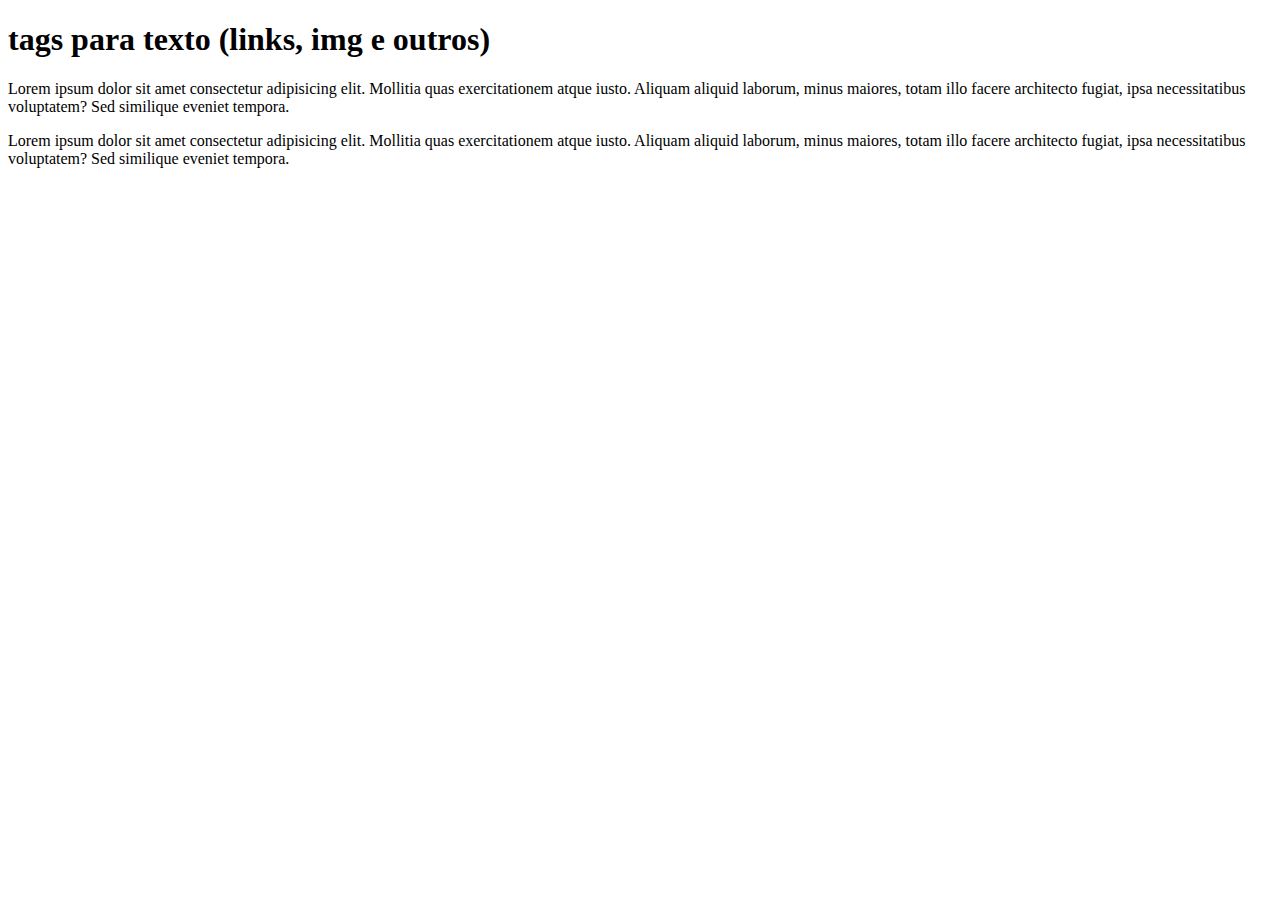
<file: html&Css/index.html>
<!DOCTYPE html>
<html lang="pt-BR">
    <!--Head = metadados do html -> especificações do que tem no html-->
<head>
    <!--codificação de caracteres-->
    <meta charset="UTF-8">
    <!--para dispositivos móveis: ajusta o conteúdo de acordo com o dispositivo móvel-->
    <meta name="viewport" content="width=device-width, initial-scale=1.0">
    <title>html 01</title>
    <style>
       
    </style>
</head>
<body>
    <h1>tags para texto (links, img e outros)</h1>

    <p>Lorem ipsum dolor sit amet consectetur adipisicing elit. Mollitia quas exercitationem atque iusto. Aliquam aliquid laborum, minus maiores, totam illo facere architecto fugiat, ipsa necessitatibus voluptatem? Sed similique eveniet tempora.</p>
    <p>Lorem ipsum dolor sit amet consectetur adipisicing elit. Mollitia quas exercitationem atque iusto. Aliquam aliquid laborum, minus maiores, totam illo facere architecto fugiat, ipsa necessitatibus voluptatem? Sed similique eveniet tempora.</p>
    
</body>
</html>
</file>
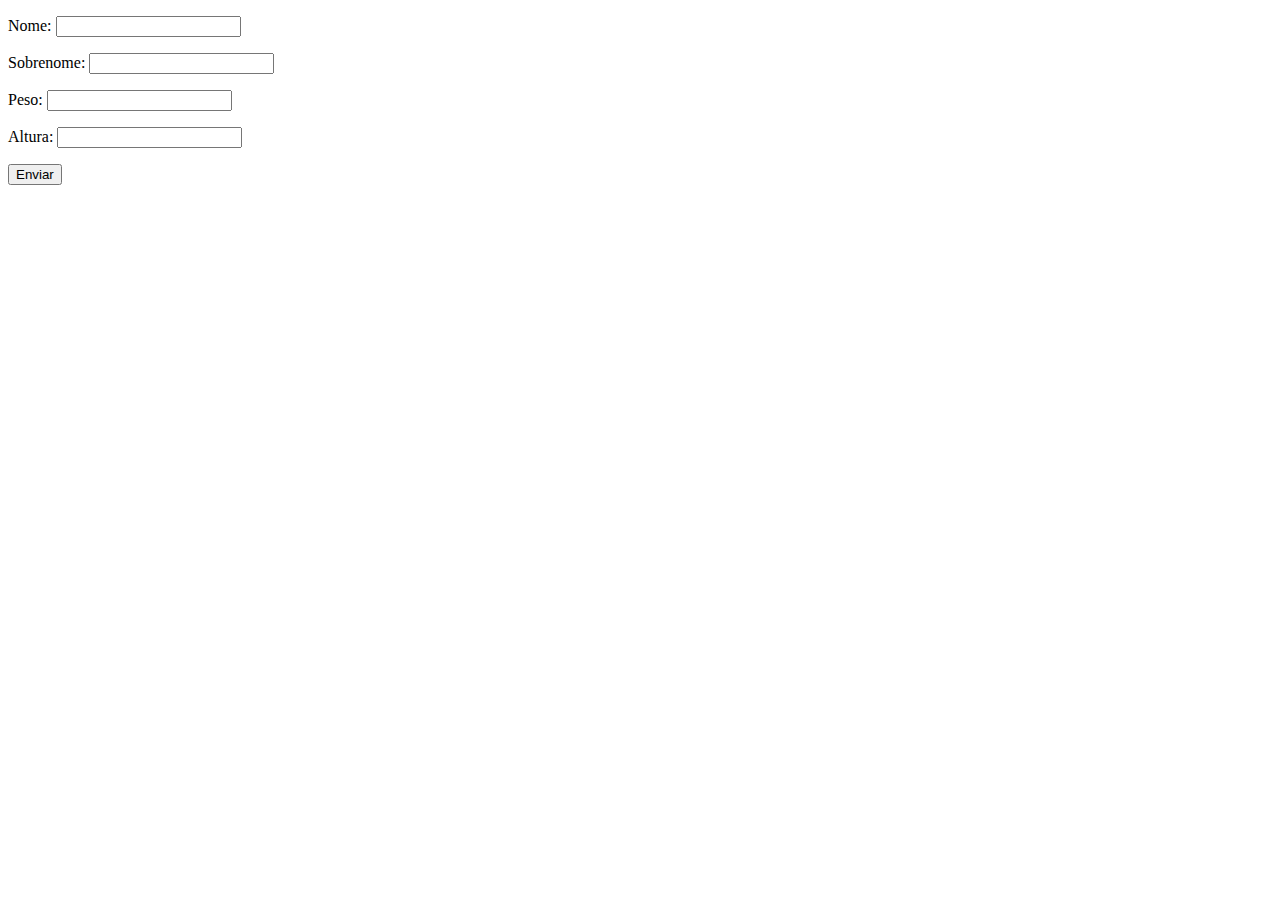
<file: Basico/exercObjFunc/index.html>
<!DOCTYPE html>
<html lang="pt-BR">
<head>
    <meta charset="UTF-8">
    <meta name="viewport" content="width=device-width, initial-scale=1.0">
    <title>Formulário</title>
</head>
<body>
    <form class="form">
        <p>
            Nome: <input type="text" class="nome">
        </p>
        <p>
            Sobrenome: <input type="text" class="sobrenome">
        </p>
        <p>
            Peso: <input type="text" class="peso">
        </p>
        <p>
            Altura: <input type="text" class="altura">
        </p>
        <button class="botao">Enviar</button>
    </form>
    <div class="resultado"></div>

    <script src="exercobjFuncForms.js"></script>
</body>
</html>
</file>
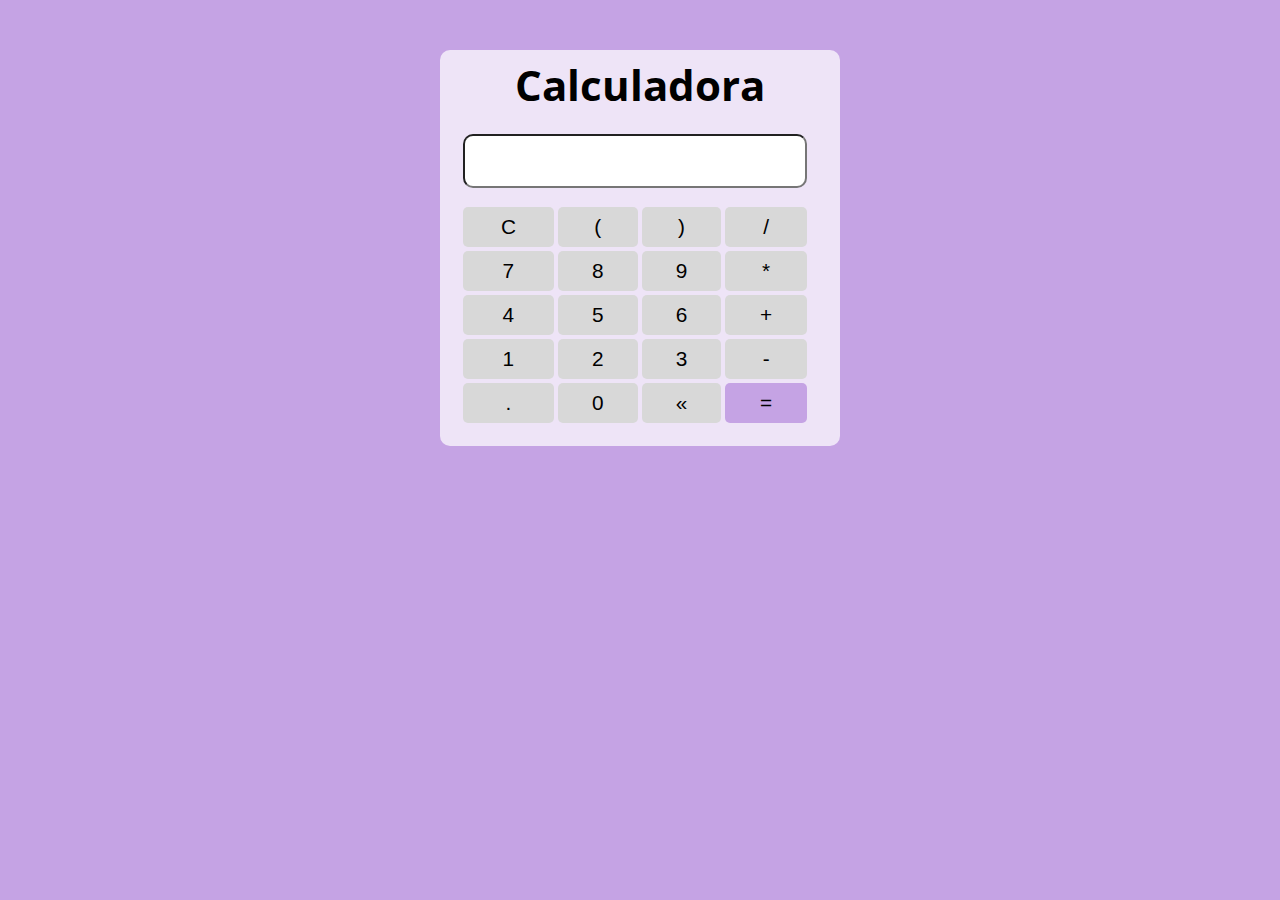
<file: Funcoes/CalcConstrutora/index.html>
<!DOCTYPE html>
<html lang="pt-BR">
<head>
    <meta charset="UTF-8">
    <meta name="viewport" content="width=device-width, initial-scale=1.0">
    <title>IndexHtml</title>
    <link rel="stylesheet" href="./css/style.css">
</head>
<body>
    
    <section class="container">
        <h1>Calculadora</h1>
        
        <table class="calculadora">
            <tr>
                <td colspan="4"><input type="text" class="display"></td>
            </tr>
            <tr>
                <td><button class="btn btnClear">C</button></td>
                <td><button class="btn btnNum">(</button></td>
                <td><button class="btn btnNum">)</button></td>
                <td><button class="btn btnNum">/</button></td>
            </tr>
            <tr>
                <td><button class="btn btnNum">7</button></td>
                <td><button class="btn btnNum">8</button></td>
                <td><button class="btn btnNum">9</button></td>
                <td><button class="btn btnNum">*</button></td>
            </tr>
            <tr>
                <td><button class="btn btnNum">4</button></td>
                <td><button class="btn btnNum">5</button></td>
                <td><button class="btn btnNum">6</button></td>
                <td><button class="btn btnNum">+</button></td>
            </tr>
            <tr>
                <td><button class="btn btnNum">1</button></td>
                <td><button class="btn btnNum">2</button></td>
                <td><button class="btn btnNum">3</button></td>
                <td><button class="btn btnNum">-</button></td>
            </tr>
            <tr>
                <td><button class="btn btnNum">.</button></td>
                <td><button class="btn btnNum">0</button></td>
                <td><button class="btn btnDel">&laquo;</button></td>
                <td><button class="btn btnEq">=</button></td>
            </tr>
        </table>
           
        
    </section>

    <script src="./js/main.js"></script>
</body>
</html>
</file>
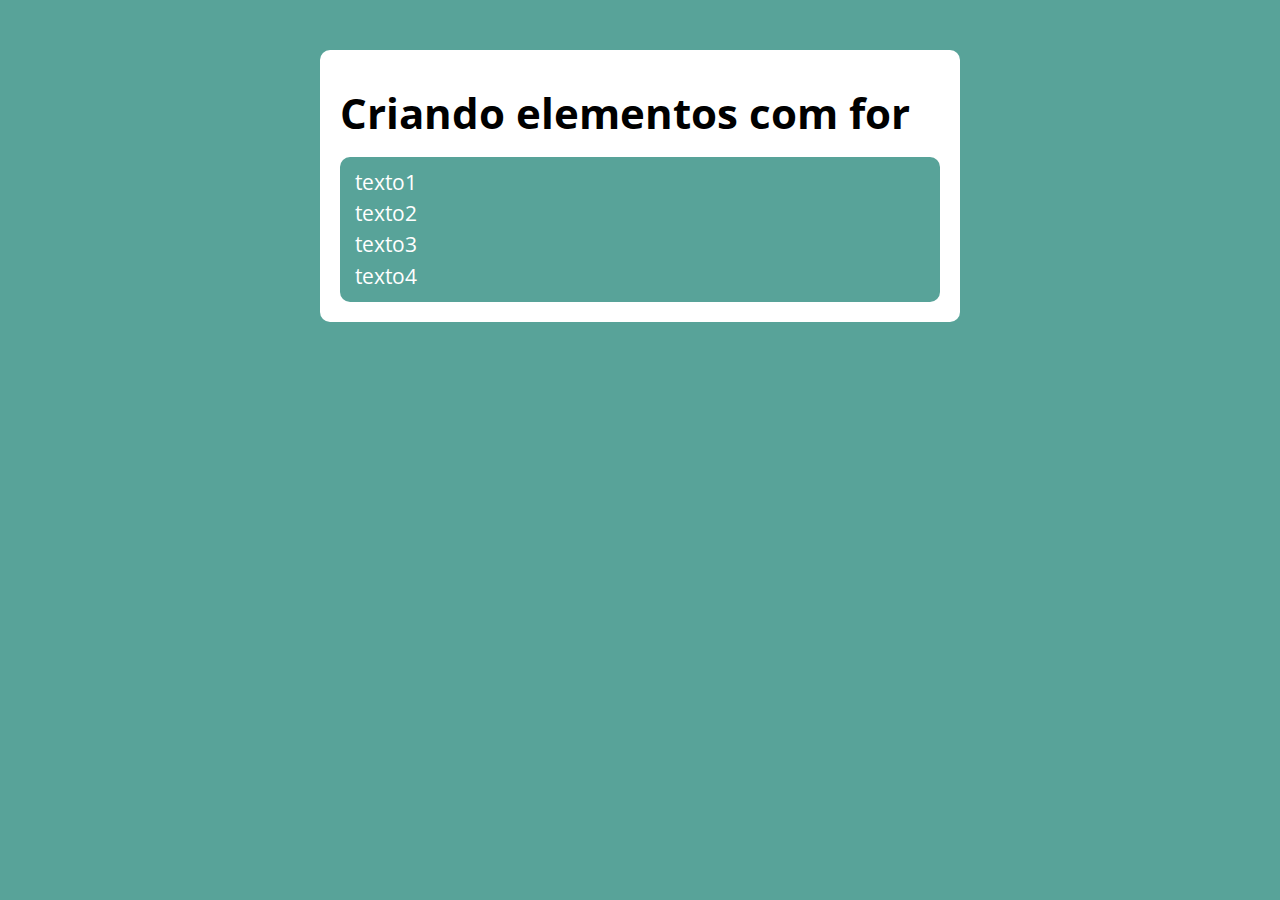
<file: LogicaProg/exerc_For/index.html>
<!DOCTYPE html>
<html lang="pt-BR">
<head>
    <meta charset="UTF-8">
    <meta name="viewport" content="width=device-width, initial-scale=1.0">
    <title>IndexHtml</title>
    <link rel="stylesheet" href="./css/style.css">
</head>
<body>
    
    <section class="container">
        <h1>Criando elementos com for</h1>
    </section>

    <script src="./js/main.js"></script>
</body>
</html>
</file>
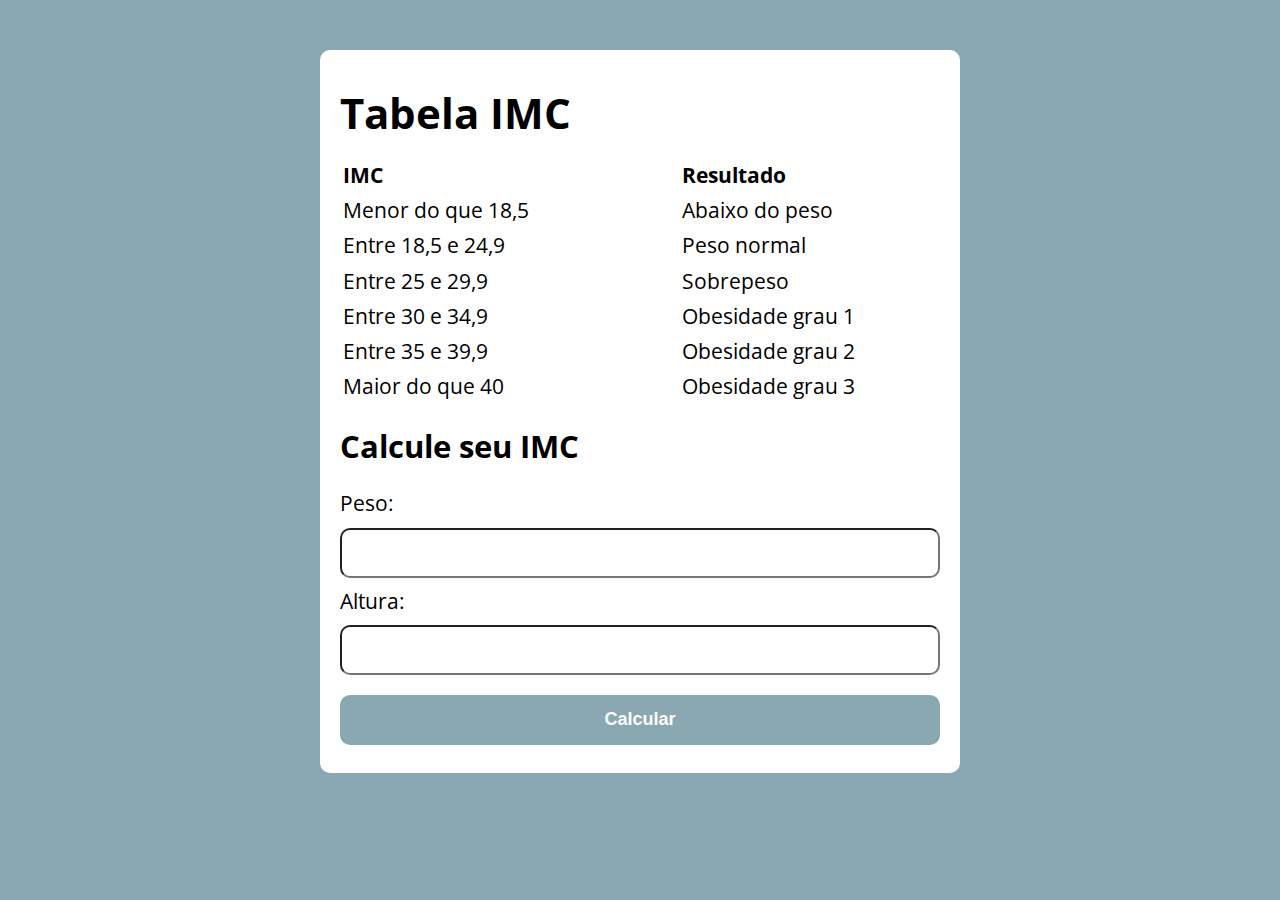
<file: LogicaProg/exerc_IMC/index.html>
<!DOCTYPE html>
<html lang="pt-BR">
<head>
    <meta charset="UTF-8">
    <meta name="viewport" content="width=device-width, initial-scale=1.0">
    <title>Calculo de IMC</title>
    <link rel="stylesheet" href="./css/style.css">
</head>
<body>
    
    <section class="container">
        <h1>Tabela IMC</h1>
        <table class="tabela">
            <tr>
                <td><strong>IMC</strong></td>
                <td class="resultadoTable"><strong>Resultado</strong></td>
            </tr>
            <tr>
                <td>Menor do que 18,5</td>
                <td class="resultadoTable">Abaixo do peso</td>
            </tr>
            <tr>
                <td>Entre 18,5 e 24,9</td>
                <td class="resultadoTable">Peso normal</td>
            </tr>
            <tr>
                <td>Entre 25 e 29,9</td>
                <td class="resultadoTable">Sobrepeso</td>
            </tr>
            <tr>
                <td>Entre 30 e 34,9</td>
                <td class="resultadoTable">Obesidade grau 1</td>
            </tr>
            <tr>
                <td>Entre 35 e 39,9</td>
                <td class="resultadoTable">Obesidade grau 2</td>
            </tr>
            <tr>
                <td>Maior do que 40</td>
                <td class="resultadoTable">Obesidade grau 3</td>
            </tr>
        </table>

        <h2>Calcule seu IMC</h2>

        <form action="" class="formIMC">
            <label for="pesoInput">Peso:</label>
            <input type="text" class="pesoInputClass" name="pesoInput">

            <label for="alturaInput">Altura:</label>
            <input type="text" class="alturaInputClass" name="alturaInput">

            <button class="botao">Calcular</button>
        </form>

        <div class="resultadoCalculo"></div>
        
    </section>

    <script src="./js/main.js"></script>
</body>
</html>
</file>
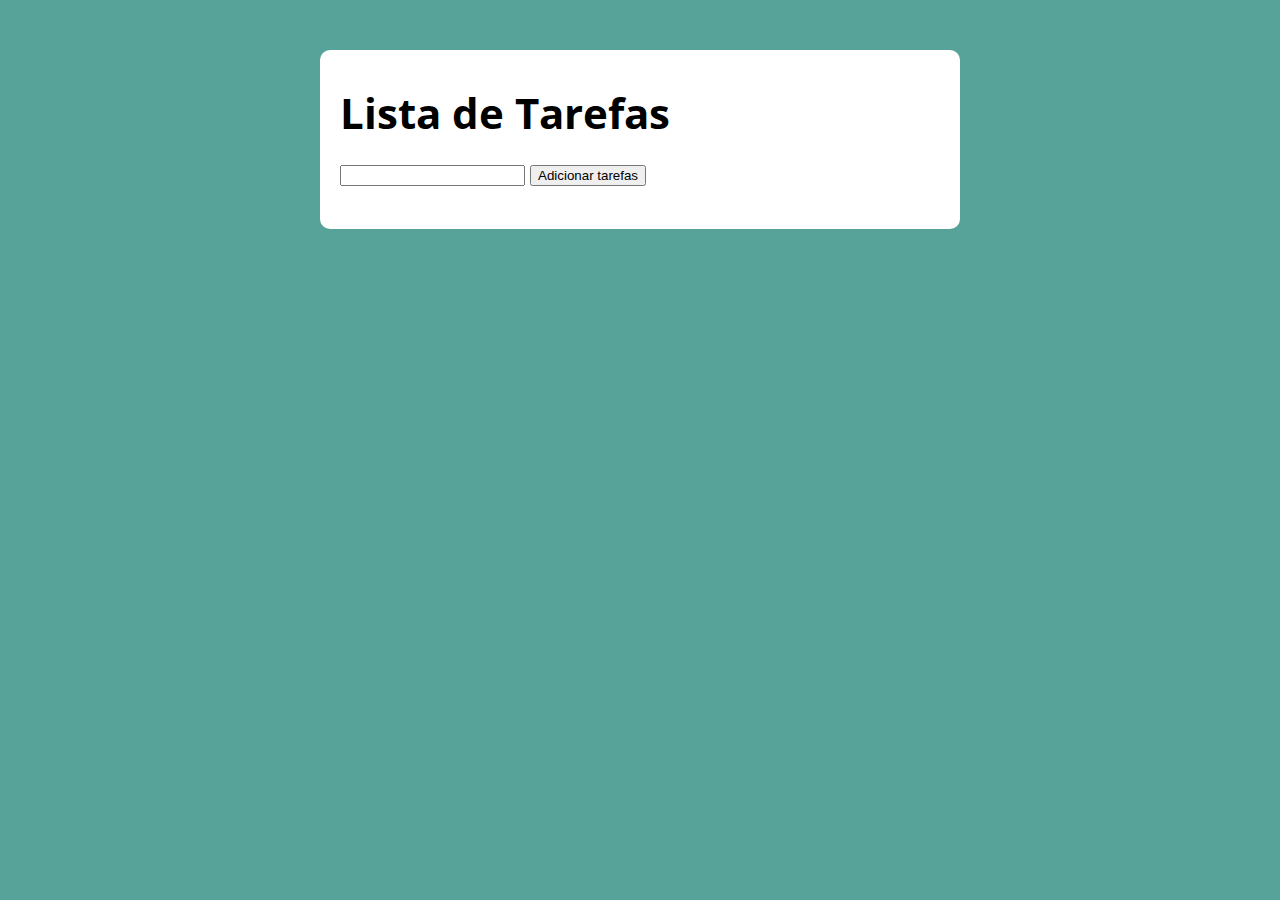
<file: LogicaProg/exerc_listaTarefas/index.html>
<!DOCTYPE html>
<html lang="pt-BR">
<head>
    <meta charset="UTF-8">
    <meta name="viewport" content="width=device-width, initial-scale=1.0">
    <title>Lista de tarefas</title>
    <link rel="stylesheet" href="./css/style.css">
</head>
<body>
    
    <section class="container">
        <h1>Lista de Tarefas</h1>
        <p>
            <input type="text" class="input-nova-tarefa">
            <button class="btn-add-tarefa">Adicionar tarefas</button>
        </p>
        <ul class="tarefas"></ul>
    </section>

    <script src="./js/main.js"></script>
</body>
</html>
</file>
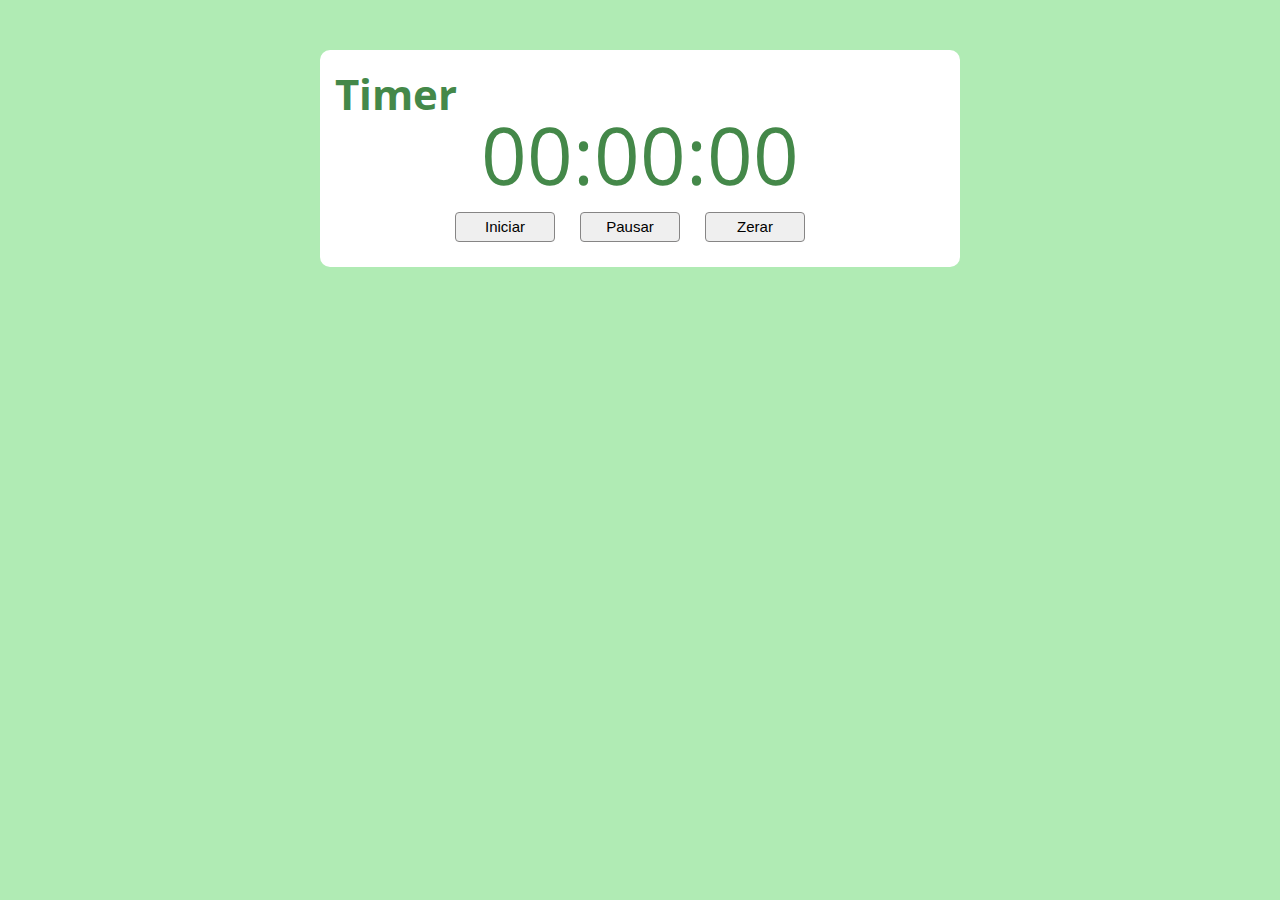
<file: LogicaProg/exerc_timer/index.html>
<!DOCTYPE html>
<html lang="pt-BR">
<head>
    <meta charset="UTF-8">
    <meta name="viewport" content="width=device-width, initial-scale=1.0">
    <title>Timer</title>
    <link rel="stylesheet" href="./css/style.css">
</head>
<body>
    
    <section class="container">
        <h1>Timer</h1>
        <div class="timer"></div>
        <div class="btn">
            <button class="btnIniciar">Iniciar</button>
            <button class="btnPausar">Pausar</button>
            <button class="btnZerar">Zerar</button>
        </div>
    </section>

    <script src="./js/main.js"></script>
</body>
</html>
</file>
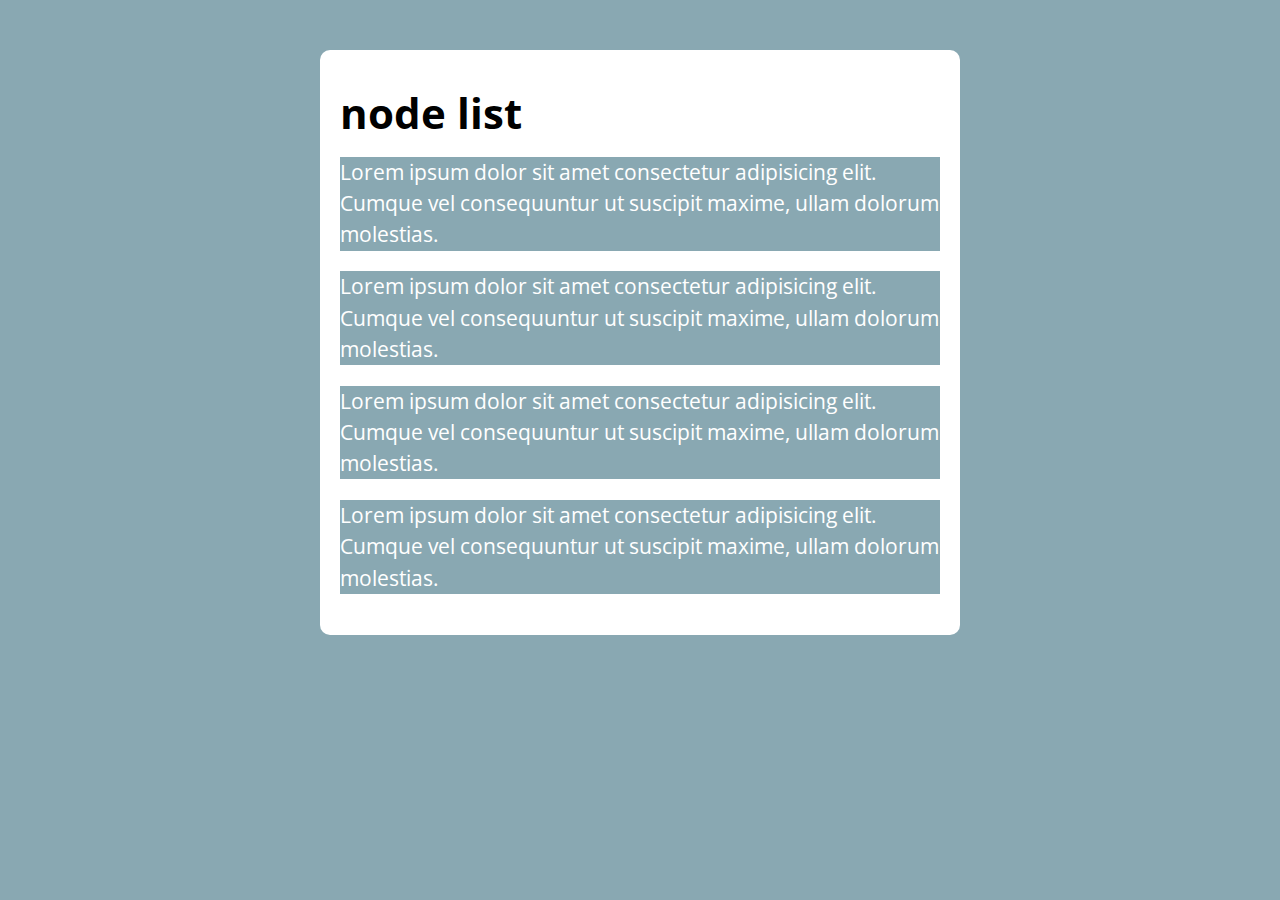
<file: LogicaProg/exercNodeList/index.html>
<!DOCTYPE html>
<html lang="pt-BR">
<head>
    <meta charset="UTF-8">
    <meta name="viewport" content="width=device-width, initial-scale=1.0">
    <title>Exerc NodeList</title>
    <link rel="stylesheet" href="./css/style.css">
</head>
<body>
    
    <section class="container">
        <h1>node list</h1>
        <div class="paragrafos">
            <p>Lorem ipsum dolor sit amet consectetur adipisicing elit. Cumque vel consequuntur ut suscipit maxime, ullam dolorum molestias.</p>
            <p>Lorem ipsum dolor sit amet consectetur adipisicing elit. Cumque vel consequuntur ut suscipit maxime, ullam dolorum molestias.</p>
            <p>Lorem ipsum dolor sit amet consectetur adipisicing elit. Cumque vel consequuntur ut suscipit maxime, ullam dolorum molestias.</p>
            <p>Lorem ipsum dolor sit amet consectetur adipisicing elit. Cumque vel consequuntur ut suscipit maxime, ullam dolorum molestias.</p>
        </div>
        
    </section>

    <script src="./js/main.js"></script>
</body>
</html>
</file>
<file: Funcoes/CalcConstrutora/css/style.css>
@import url('https://fonts.googleapis.com/css2?family=Open+Sans&display=swap');
:root {
    --bg-color: #c5a3e4;
    --bg-color-darker:#ac6ee2;
}

* {
    box-sizing: border-box;
    outline: 0;
}

body{
    margin: 0;
    padding: 0;
    background: var(--bg-color);
    font-family: 'Open sans', sans-serif;
    font-size: 1.3em;
    line-height: 1.5em;
}

h1 {
    text-align: center;
    margin: 0;
}

h1:hover {
    color: var(--bg-color-darker);
    cursor: pointer;
}

.container{
    max-width: 400px;
    margin: 50px auto;
    background: rgba(255, 255, 255, 0.7);
    padding: 20px;
    border-radius: 10px;
}

.calculadora {
    width: 350px;
}

.display {
    font-size: 2em;
    width: 100%;
    text-align: right;
    margin: 30px 0px 15px 0px;
    border-radius: 10px;
}

.btn {
    cursor: pointer;
    width: 100%;
    height: 40px;
    font-size: 1em;
    border: none;
    background-color: #d8d8d8;
    border-radius: 5px;
    transition: background-color 0.3s ease;
}

.btn.btnEq {
    background-color: var(--bg-color);
}

.btn.btnEq:hover {
    background-color: var(--bg-color-darker);
}

.btn:hover {
    background-color: #b5b5b5;
}

.btn:active {
    background-color: #939393;
}
</file>
<file: LogicaProg/exerc_For/css/style.css>
@import url('https://fonts.googleapis.com/css2?family=Open+Sans&display=swap');
:root {
    --bg-color:#58A399;
    --bg-color-darker:#386a63;
}

* {
    box-sizing: border-box;
    outline: 0;
}

body{
    margin: 0;
    padding: 0;
    background: var(--bg-color);
    font-family: 'Open sans', sans-serif;
    font-size: 1.3em;
    line-height: 1.5em;
}

.container{
    max-width: 640px;
    margin: 50px auto;
    background: #fff;
    padding: 20px;
    border-radius: 10px;
}

.divElementos {
    background-color: var(--bg-color);
    border-radius: 10px;
    padding: 10px 15px;
    color: #fff;
}

.divElementos p {
    margin: 0;
}
</file>
<file: LogicaProg/exerc_IMC/css/style.css>
@import url('https://fonts.googleapis.com/css2?family=Open+Sans&display=swap');
:root {
    --bg-color:#89A8B2;
    --bg-color-darker:#4C585B;
    --bg-color-result: #FC8F54;
}

* {
    box-sizing: border-box;
    outline: 0;
}

body{
    margin: 0;
    padding: 0;
    background: var(--bg-color);
    font-family: 'Open sans', sans-serif;
    font-size: 1.3em;
    line-height: 1.5em;
}

.container{
    max-width: 640px;
    margin: 50px auto;
    background: #fff;
    padding: 20px;
    border-radius: 10px;
}

.tabela .resultadoTable{
    padding-left: 150px;
}

.resultadoCalculo {
    padding-left: 10px;
    /*
    margin-top: 20px;
    background-color: var(--bg-color-result);
    height: 40px;
    border-radius: 10px;
    */
    text-align: center;
}

form input, form label, form button, .resultadoCalculo {
    display: block;
    width: 100%;
    margin-bottom: 8px;
}

form input {
    font-size: 24px;
    height: 50px;
    padding: 0 20px;
    border-radius: 10px;
}

form input:focus {
    outline: 2px solid var(--bg-color);
}

form button {
    border: none;
    background: var(--bg-color);
    color: #fff;
    font-size: 18px;
    font-weight: 700;
    height: 50px;
    cursor: pointer;
    border-radius: 10px;
    margin-top: 20px;
    transition: background 0.3s ease;
}

form button:hover {
    background: var(--bg-color-darker);
}
</file>
<file: LogicaProg/exerc_listaTarefas/css/style.css>
@import url('https://fonts.googleapis.com/css2?family=Open+Sans&display=swap');
:root {
    --bg-color:#58A399;
    --bg-color-darker:#386a63;
}

* {
    box-sizing: border-box;
    outline: 0;
}

body{
    margin: 0;
    padding: 0;
    background: var(--bg-color);
    font-family: 'Open sans', sans-serif;
    font-size: 1.3em;
    line-height: 1.5em;
}

.container{
    max-width: 640px;
    margin: 50px auto;
    background: #fff;
    padding: 20px;
    border-radius: 10px;
}
</file>
<file: LogicaProg/exerc_timer/css/style.css>
@import url('https://fonts.googleapis.com/css2?family=Open+Sans&display=swap');
:root {
    --bg-color:#B0EBB4;
    --bg-color-darker:#448849;
}

* {
    box-sizing: border-box;
    outline: 0;
}

body{
    margin: 0;
    padding: 0;
    background: var(--bg-color);
    font-family: 'Open sans', sans-serif;
    font-size: 1.3em;
    line-height: 1.5em;
}

.container{
    max-width: 640px;
    margin: 50px auto;
    background: #fff;
    padding: 2% 15px;
    padding-top: 1px;
    border-radius: 10px;
}
 
h1, .timer {
    color: var(--bg-color-darker);
}

.timer {
    font-size: 80px;
    margin: 10px;
    margin-bottom: 40px;
    text-align: center;
}

.btn {
    text-align: center;
}

.btnIniciar, .btnPausar, .btnZerar {
    cursor: pointer;
    margin-right: 20px;
    width: 100px;
    height: 30px;
    border: 1px solid #868585;
    border-radius: 4px;
    font-size: 15px;
    transition: box-shadow 0.3s ease, background-color 0.3s ease;
}

.btnIniciar:hover, .btnPausar:hover, .btnZerar:hover {
    box-shadow: -2px 4px 8px rgba(0, 0, 0, 0.3);
}

.btnIniciar:active, .btnPausar:active, .btnZerar:active {
    background-color: #e0dfdf;
}
</file>
<file: LogicaProg/exercNodeList/css/style.css>
@import url('https://fonts.googleapis.com/css2?family=Open+Sans&display=swap');
:root {
    --bg-color:#89A8B2;
    --bg-color-darker:#4C585B;
    --bg-color-result: #FC8F54;
}

* {   
    box-sizing: border-box;
    outline: 0;
}

body{
    margin: 0;
    padding: 0;
    background: var(--bg-color);
    font-family: 'Open sans', sans-serif;
    font-size: 1.3em;
    line-height: 1.5em;
}

.container{
    max-width: 640px;
    margin: 50px auto;
    background: #fff;
    padding: 20px;
    border-radius: 10px;
}

.tabela .resultadoTable{
    padding-left: 150px;
}

.resultadoCalculo {
    padding-left: 10px;
    /*
    margin-top: 20px;
    background-color: var(--bg-color-result);
    height: 40px;
    border-radius: 10px;
    */
    text-align: center;
}

form input, form label, form button, .resultadoCalculo {
    display: block;
    width: 100%;
    margin-bottom: 8px;
}

form input {
    font-size: 24px;
    height: 50px;
    padding: 0 20px;
    border-radius: 10px;
}

form input:focus {
    outline: 2px solid var(--bg-color);
}

form button {
    border: none;
    background: var(--bg-color);
    color: #fff;
    font-size: 18px;
    font-weight: 700;
    height: 50px;
    cursor: pointer;
    border-radius: 10px;
    margin-top: 20px;
    transition: background 0.3s ease;
}

form button:hover {
    background: var(--bg-color-darker);
}
</file>
